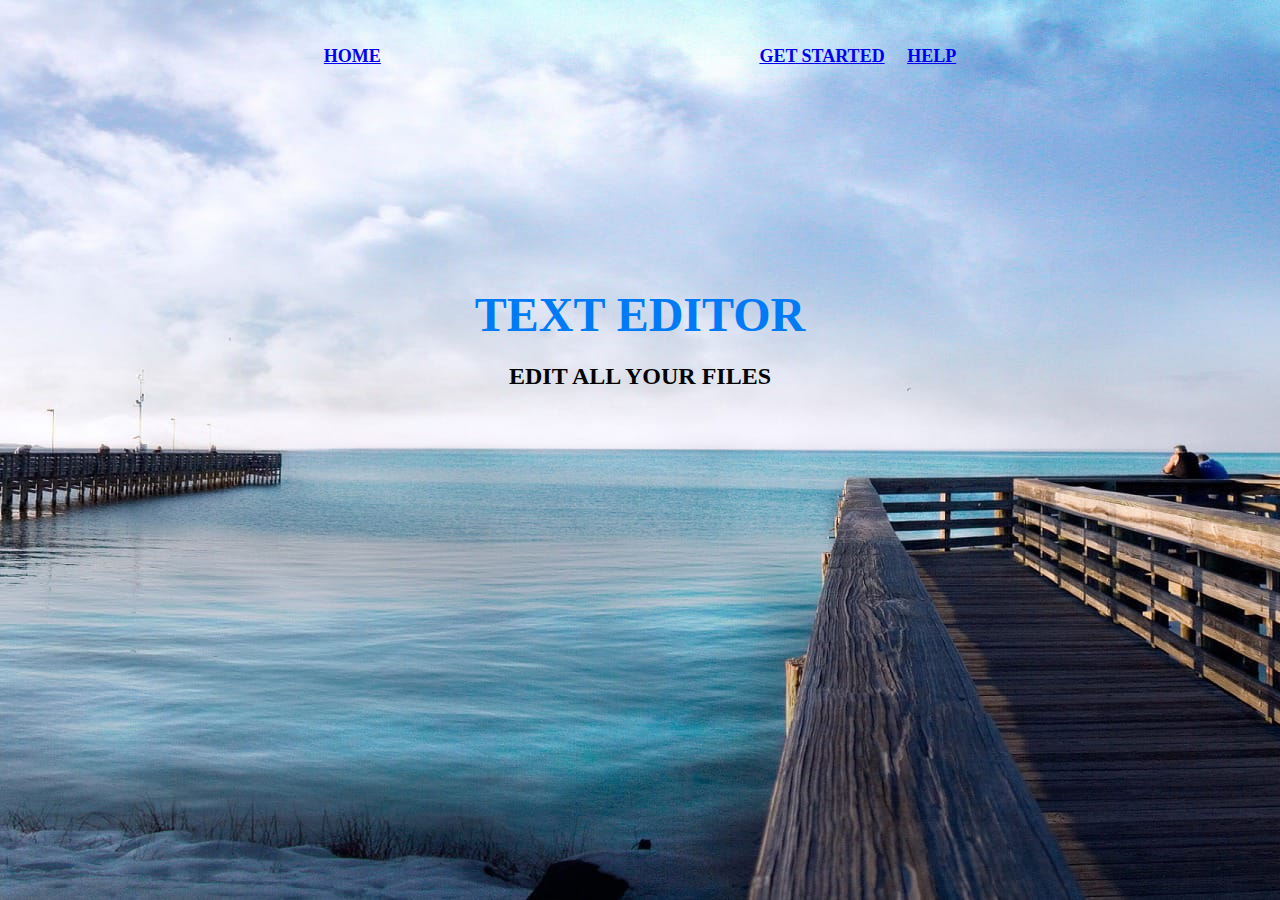
<file: index.html>
<!DOCTYPE html>
<html lang="en">
<head>
	<meta charset="utf-8">
	<title>
		text editor 
	</title>
</head>
<body background="images/WhatsApp Image 2023-03-09 at 2.09.42 AM.jpeg"#000" alink="#017bf5" vlink="#000">
	<br />
	<h3 align="center">
		<font face="cinzel" size="4">
            <a href="index.html">HOME</a>

        </font>
		&nbsp;&nbsp;&nbsp;&nbsp;&nbsp;&nbsp;&nbsp;&nbsp;&nbsp;&nbsp;&nbsp;&nbsp;&nbsp;&nbsp;&nbsp;&nbsp;&nbsp;&nbsp;&nbsp;
		&nbsp;&nbsp;&nbsp;&nbsp;&nbsp;&nbsp;&nbsp;&nbsp;&nbsp;&nbsp;&nbsp;&nbsp;&nbsp;&nbsp;&nbsp;&nbsp;&nbsp;&nbsp;&nbsp;
		&nbsp;&nbsp;&nbsp;&nbsp;&nbsp;&nbsp;&nbsp;&nbsp;&nbsp;&nbsp;&nbsp;&nbsp;&nbsp;&nbsp;&nbsp;&nbsp;&nbsp;&nbsp;&nbsp;
		&nbsp;&nbsp;&nbsp;&nbsp;&nbsp;&nbsp;&nbsp;&nbsp;&nbsp;&nbsp;&nbsp;&nbsp;&nbsp;&nbsp;&nbsp;&nbsp;&nbsp;&nbsp;&nbsp;
		<font face="cinzel" size="4">
			<a href="registration.html">GET STARTED</a>&nbsp;&nbsp;&nbsp;&nbsp;
			<!-- <a href="#">VIDEOS</a>&nbsp;&nbsp;&nbsp;&nbsp;
			<a href="#">PORTFOLIO</a>&nbsp;&nbsp;&nbsp;&nbsp;
			<a href="#"></a>&nbsp;&nbsp;&nbsp;&nbsp; -->
			<a href="help.html">HELP</a>
		</font>
	</h3>
	<br /><br /><br /><br /><br /><br /><br /><br /><br /><br />
	<h1 align="center">
		<font face="Lato" color="#017bf5" size="7">
			TEXT EDITOR
		</font>
	</h1>
	<h3 align="center">
		<font face="Lato" color="#000" size="5">
			EDIT ALL YOUR FILES
		</font>
	</h3>
	<br />
	<h3 align="center">
	<a href="#">
		<font face="Lato" color="#000"></font>
	</a>&nbsp;&nbsp;&nbsp;&nbsp;
	<!-- <a href="#">
		<font face="Lato" color="#fff"></font>
	</a> -->
	</h3>
</body>
</html>
</file>
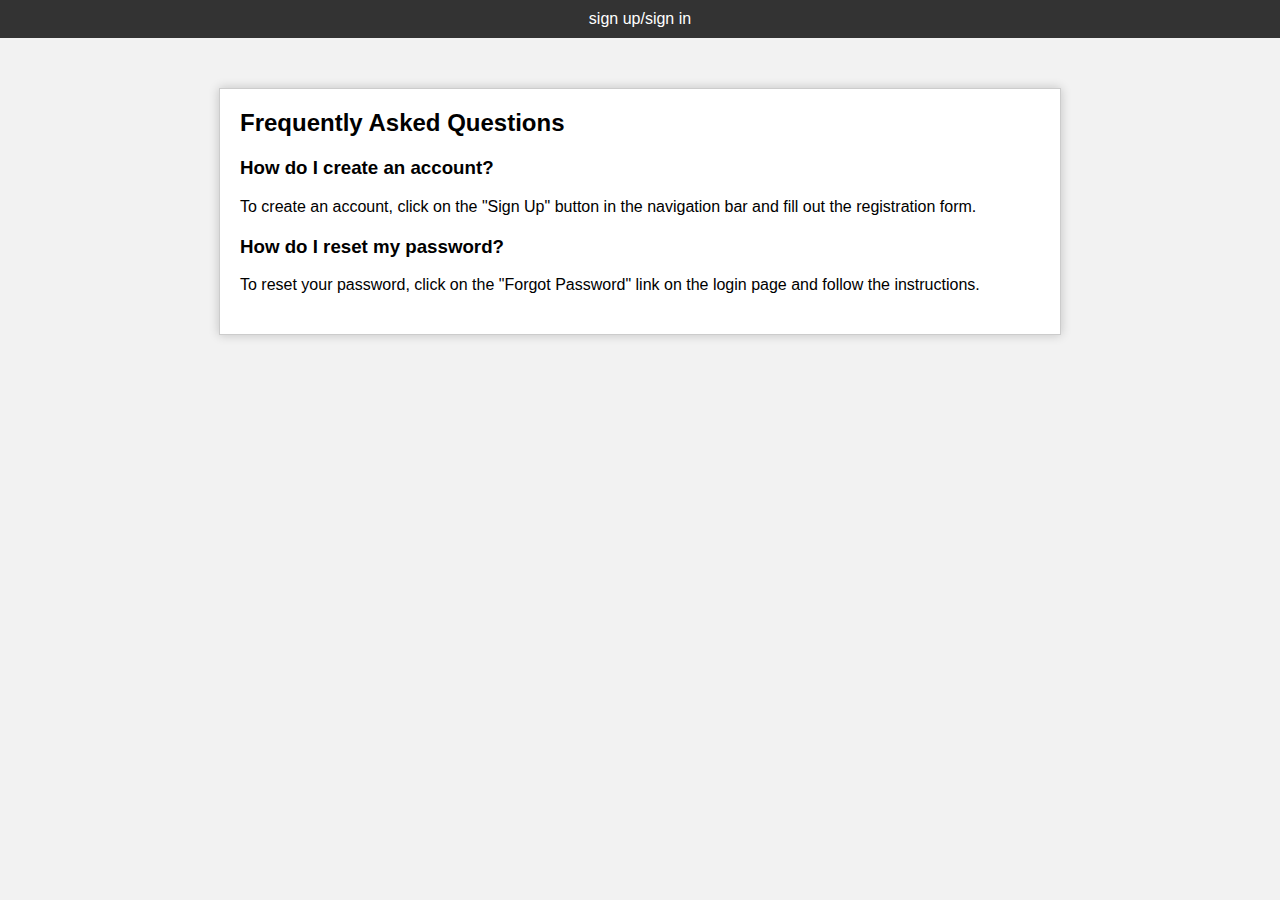
<file: help.html>
<!DOCTYPE html>
<html>
<head>
	<meta charset="UTF-8">
	<title>Help</title>
	<style>
		body {
			margin: 0;
			padding: 0;
			font-family: Arial, sans-serif;
			background-color: #f2f2f2;
		}

		nav {
			background-color: #333;
			padding: 10px;
			display: flex;
			justify-content: center;
		}

		nav a {
			color: #fff;
			text-decoration: none;
			margin-left: 10px;
		}

		nav a:first-child {
			margin-left: 0;
		}

		.help-container {
			margin: 50px auto;
			max-width: 800px;
			background-color: #fff;
			padding: 20px;
			border: 1px solid #ccc;
			box-shadow: 0 0 10px rgba(0,0,0,0.2);
		}

		h2 {
			margin-top: 0;
		}

		.faq {
			margin-bottom: 20px;
		}

		.faq h3 {
			margin-top: 0;
		}

		.faq p {
			margin-top: 0;
		}

	</style>
</head>
<body>
	<nav>
		<a href="registration.html">sign up/sign in</a>
		
	</nav>
	<div class="help-container">
		<h2>Frequently Asked Questions</h2>
		<div class="faq">
			<h3>How do I create an account?</h3>
			<p>To create an account, click on the "Sign Up" button in the navigation bar and fill out the registration form.</p>
		</div>
		<div class="faq">
			<h3>How do I reset my password?</h3>
			<p>To reset your password, click on the "Forgot Password" link on the login page and follow the instructions.</p>
		</div>
		<!-- <div class="faq">
			<h3>What payment methods do you accept?</h3>
			<p>We accept all major credit cards, as well as PayPal.</p>
		</div>
		<div class="faq">
			<h3>How do I cancel my subscription?</h3>
			<p>To cancel your subscription, go to your account settings and click on "Cancel Subscription."</p>
		</div> -->
	</div>
</body>
</html>
</file>
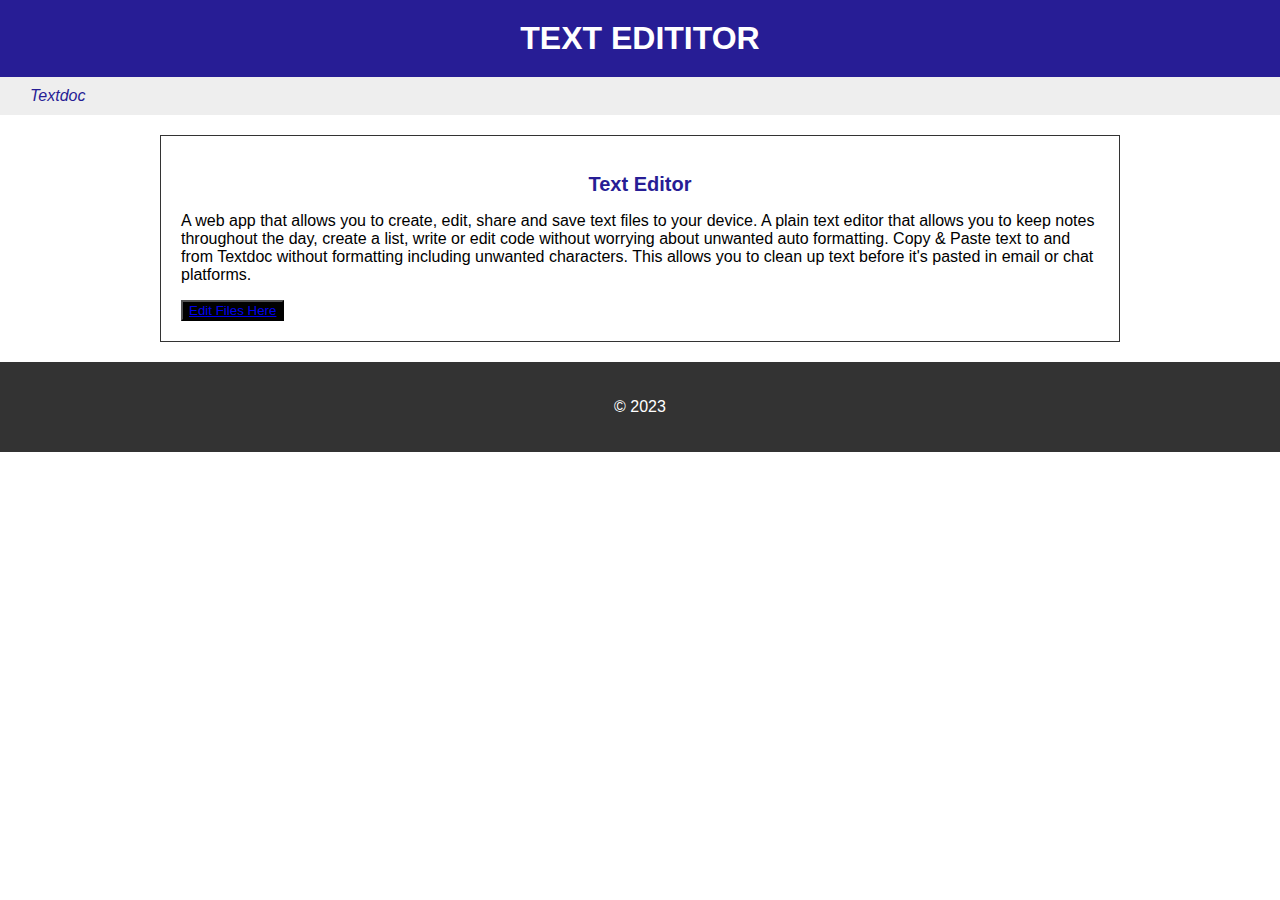
<file: page.html>
<!DOCTYPE html>
<html lang="en">
<head>
	<meta charset="UTF-8">
	<title>TEXT EDITITOR </title>
	<style>
		body {
			font-family: Arial, sans-serif;
			margin: 0;
			padding: 0;
		}
		
		header {
			background-color: #271d95;
			color: #fff;
			padding: 20px;
			text-align: center;
		}
		
		h1 {
			margin: 0;
			font-size: 32px;
		}
		
		nav {
			background-color: #eee;
			padding: 10px 20px;
			display: flex;
			align-items: center;
			justify-content: space-between;
		}
		
		nav a {
			color: #271d95;
			text-decoration: none;
			font-size: 16px;
			margin-right: 10px;
			padding: 5px 10px;
			border-radius: 5px;
			transition: background-color 0.2s ease;
		}
		
		nav a:hover {
			background-color: #ccc;
		}
		
		.container {
			max-width: 960px;
			margin: 0 auto;
			padding: 20px;
			display: flex;
			flex-wrap: wrap;
			align-items: center;
			justify-content: space-between;
		}
		
		.text-editor {
			flex: 1 1 50%;
			padding: 20px;
			border: 1px solid #333;
		}
		
		.btn {
			background-color: #333;
			color: #fff;
			border: none;
			padding: 10px 20px;
			text-align: center;
			display: inline-block;
			font-size: 16px;
			margin: 10px 0;
			cursor: pointer;
			border-radius: 5px;
		}
		
		.btn:hover {
			background-color: #555;
		}
		
		.preview {
			flex: 1 1 50%;
			padding: 20px;
			border: 1px solid #333;
		}
		
		footer {
			background-color: #333;
			color: #fff;
			padding: 20px;
			text-align: center;
		}
	</style>
</head>
<body>
	<header>
		<h1>TEXT EDITITOR</h1>
	</header>
	<nav>
		<div>
			<a href="editor.html" style="font-style: italic;">Textdoc</a>
		</div>
		<!-- <div>
			<a href="login.html">Login</a>
			<a href="signup.html">Signup</a>
		</div> -->
	</nav>
	<div class="container">
		<div class="text-editor">
			<h2 style="font-size: 20px; font-weight: bolder; color: #271d95; text-align: center;">Text Editor</h2>
			<p>A web app that allows you to create, edit, share and save text files to your device. A plain text editor that allows you to keep notes throughout the day, create a list, write or edit code without worrying about unwanted auto formatting. Copy & Paste text to and from Textdoc without formatting including unwanted characters. This allows you to clean up text before it's pasted in email or chat platforms. </p>
			
			<button style="color: white; background-color: black;"><a href="editor.html"> Edit Files Here</a></button>
		</div>
		<!-- <div class="preview">
			<h2>Preview</h2>
			<div id="preview-content"></div>
		</div> -->
	</div>
	<footer>
		<p>&copy; 2023</p>
	</footer>
	
	<!-- <script>
		const editoraddEventListener()'input', () => {
		preview.innerHTML = editor.innerHTML;
	});
</script> -->
</file>
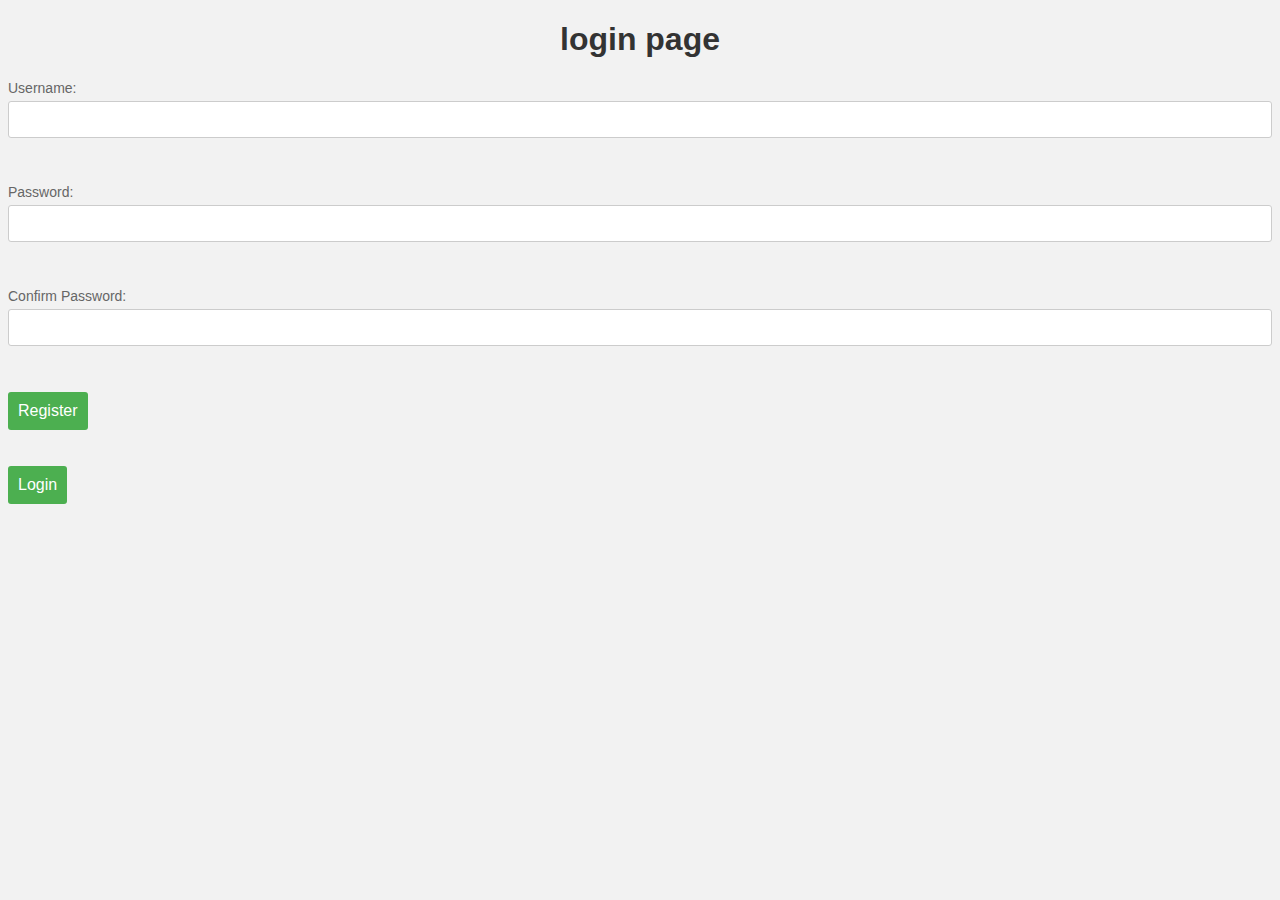
<file: registration.html>
<!DOCTYPE html>
<html>
<head>
    <title>Login Page</title>
    <script>
        function checkSignIn() {
            var username = document.getElementById("username").value;
            var password = document.getElementById("password").value;

            // Load saved user data from local storage
            var savedUsers = JSON.parse(localStorage.getItem("users"));

            // Check if the user exists in saved data
            if (savedUsers && savedUsers[username]) {
                // Check if the password matches
                if (savedUsers[username].password === password) {
                    alert("Login Successful!");
                    // Redirect to page.html
                    window.location.href = "page.html";
                } else {
                    alert("Incorrect Password!");
                }
            } else {
                alert("Username and Password do not exist!");
            }
        }

        function checkSignUp() {
            var username = document.getElementById("username").value;
            var password = document.getElementById("password").value;
            var confirmPassword = document.getElementById("confirm-password").value;

            // Password regex validation
            var passwordRegex = /^(?=.*\d)(?=.*[!@#$%^&*])(?=.*[A-Z]).{6,20}$/;

            if (!passwordRegex.test(password)) {
                alert(
                    "Password should contain at least 1 capital letter, 1 numeral, 1 special character, and be between 6 to 20 characters long."
                );
                return;
            }

            if (password !== confirmPassword) {
                alert("Passwords do not match!");
                return;
            }

            // Load saved user data from local storage
            var savedUsers = JSON.parse(localStorage.getItem("users")) || {};

            // Check if the user already exists
            if (savedUsers[username]) {
                alert("Username already exists!");
                return;
            }

            // Add user data to saved data
            savedUsers[username] = {
                username: username,
                password: password,
            };

            // Save user data to local storage
            localStorage.setItem("users", JSON.stringify(savedUsers));

            alert("User created successfully!");
        }
    </script>

<link rel='stylesheet prefetch' href='https://fonts.googleapis.com/css?family=Open+Sans:600'>

<link rel="stylesheet" href="style2.css">

</head>

<body>
    <h1>login page</h1>

    <label for="username">Username:</label>
    <input type="text" id="username" />

    <br /><br />

    <label for="password">Password:</label>
    <input type="password" id="password" />

    <br /><br />

    <div id="sign-up-section">
        <label for="confirm-password">Confirm Password:</label>
        <input type="password" id="confirm-password" />

        <br /><br />

        <button onclick="checkSignUp()">Register</button>
    </div>

    <br /><br />

    <button onclick="checkSignIn()">Login</button>

  

    
        
</body>
</html>
</file>
<file: style2.css>
body {
    font-family: Arial, sans-serif;
    background-color: #f2f2f2;
}

h1 {
    text-align: center;
    color: #333;
}

label {
    display: block;
    font-size: 14px;
    color: #666;
    margin-bottom: 5px;
}

input[type="text"],
input[type="password"] {
    display: block;
    padding: 10px;
    border-radius: 3px;
    border: 1px solid #ccc;
    width: 100%;
    margin-bottom: 10px;
    box-sizing: border-box;
}

button {
    display: block;
    padding: 10px;
    border-radius: 3px;
    border: none;
    background-color: #4CAF50;
    color: #fff;
    font-size: 16px;
    cursor: pointer;
}

button:hover {
    background-color: #3e8e41;
}

#sign-up-section {
    display: block;
}

#sign-up-section.show {
    display: block;
}
</file>
